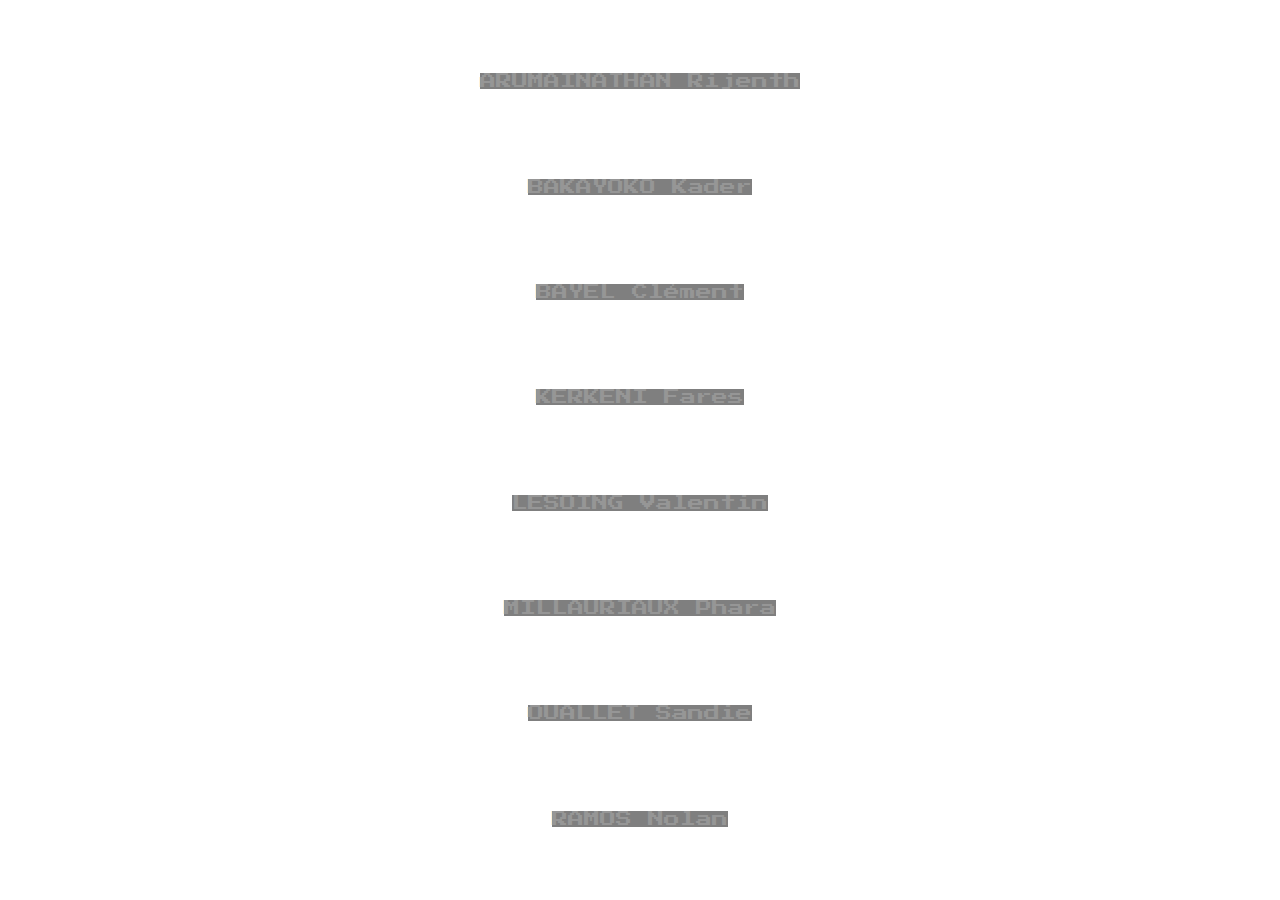
<file: credits.html>
<!DOCTYPE html>
<html lang="en">
<head>
    <meta charset="UTF-8">
    <meta http-equiv="X-UA-Compatible" content="IE=edge">
    <meta name="viewport" content="width=device-width, initial-scale=1.0">
    <title>Credits</title>
    <link rel="stylesheet" href="homepage.css">

</head>
<body>
    
    <div id="team">
        
        <p>ARUMAINATHAN Rijenth</p>
        <p>BAKAYOKO Kader</p>
        <p>BAYEL Clément</p>
        <p>KERKENI Fares</p>
        <p>LESOING Valentin</p>
        <p>MILLAURIAUX Phara</p>
        <p>OUALLET Sandie</p>
        <p>RAMOS Nolan</p>



    </div>

</body>
</html>
</file>
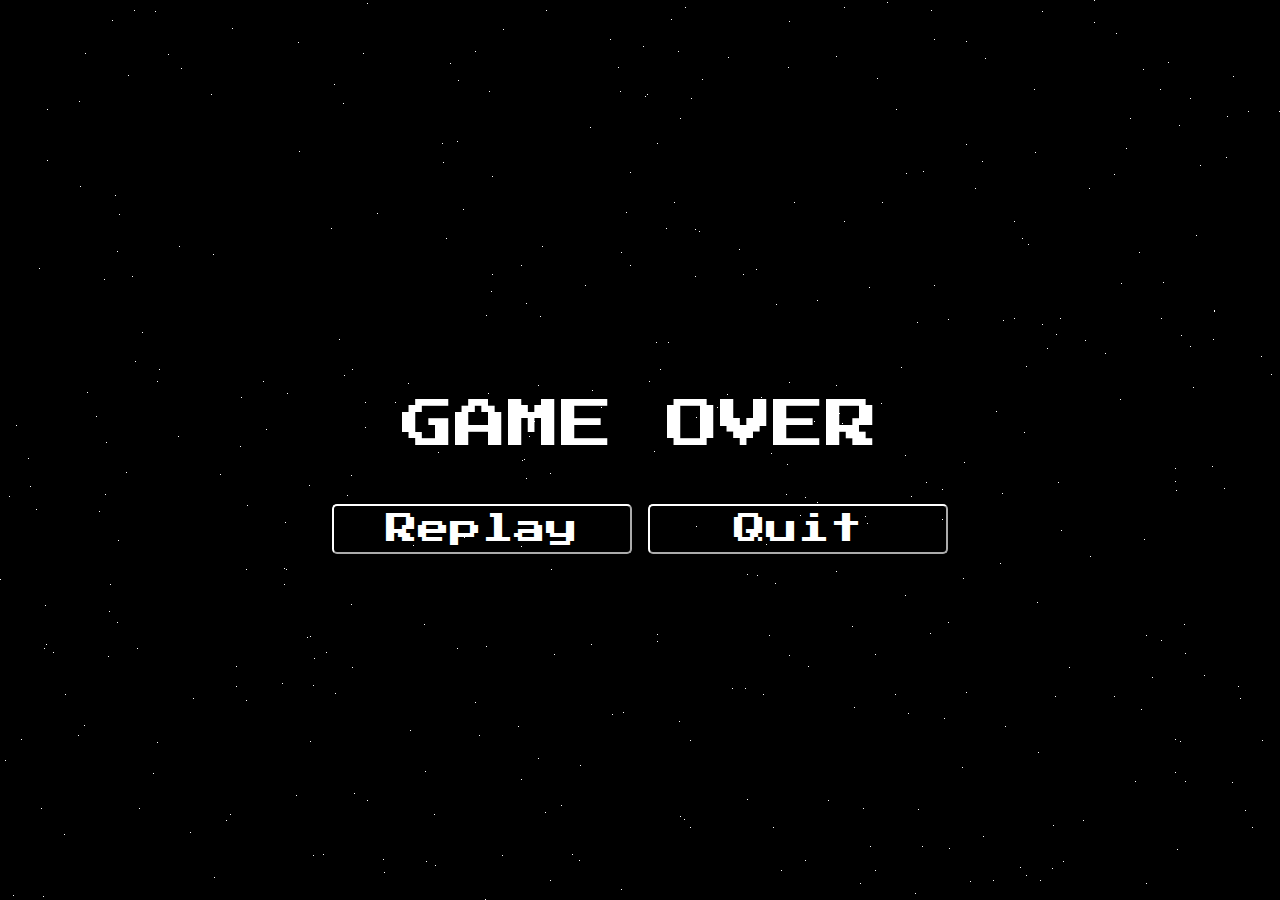
<file: gameover.html>
<!DOCTYPE html>
<html lang="en">
<head>
    <meta charset="UTF-8">
    <meta http-equiv="X-UA-Compatible" content="IE=edge">
    <meta name="viewport" content="width=device-width, initial-scale=1.0">
    <title>Game Over</title>

    <link href="ending.css" rel="stylesheet">


</head>

<body>
    <div id="content">
        <div id="titre">
            <p>GAME OVER</p>
        </div>
    </div>

    <div id="buttons">

        <button><a href="texte.html">Replay</a></button>
        <button><a href="homepage.html">Quit</a></button>
    </div>




    
    <script src="init.js"></script>

</body>

</html>
</file>
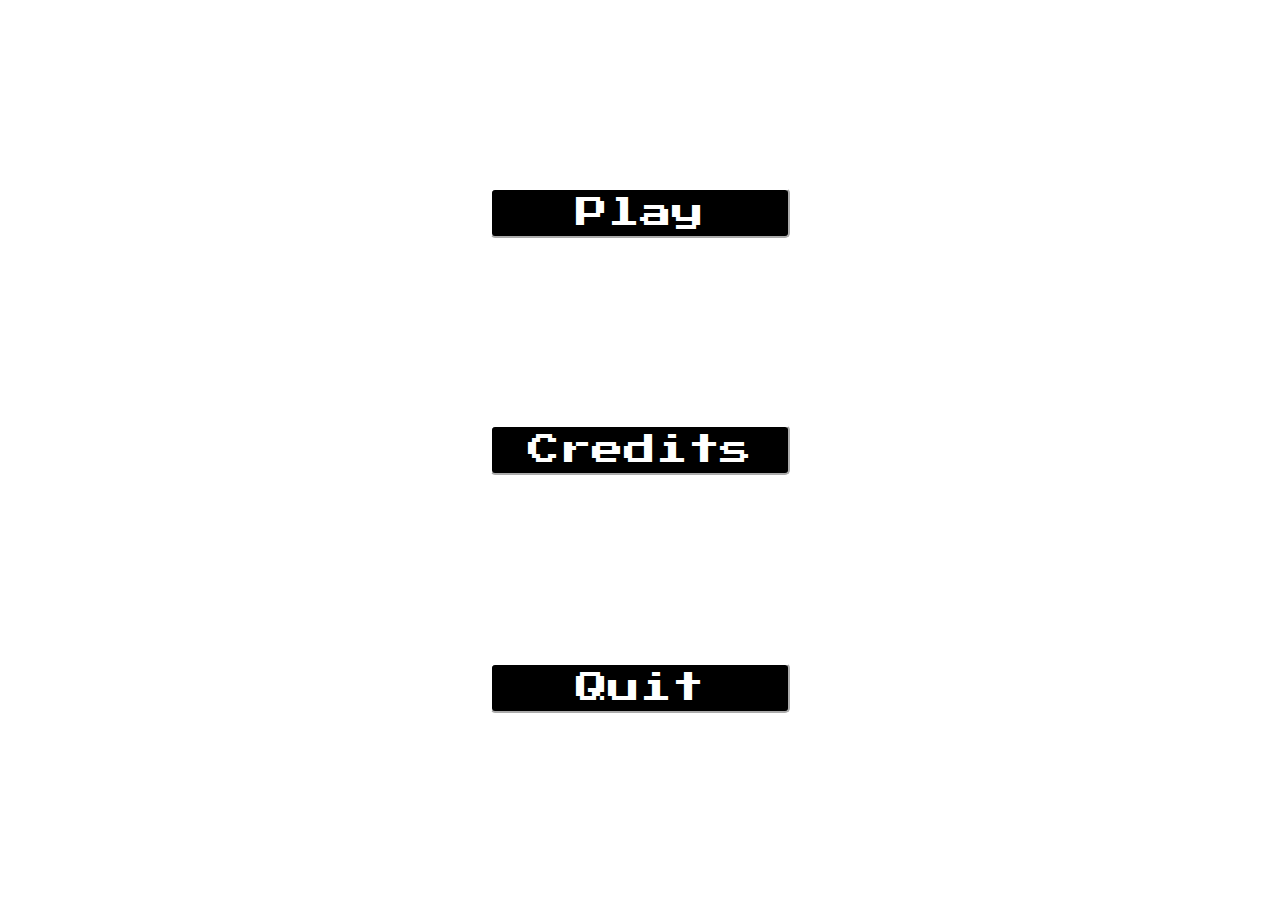
<file: homepage2.html>
<!DOCTYPE html>
<html lang="en">
<head>
    <meta charset="UTF-8">
    <meta htth1-equiv="X-UA-Comh1atible" content="IE=edge">
    <meta name="viewh1ort" content="width=device-width, initial-scale=1.0">
    <title>Homepage Jeu</title>
    <link rel="stylesheet" href="homepage.css">

</head>



<body>

    <div id="menu">
        
        <button><a href="texte.html">Play</a></button>

        <button><a href="credits.html">Credits</a></button>

        <button><a href="homepage.html">Quit</a></button>

    </div>
    
</body>
</html>
</file>
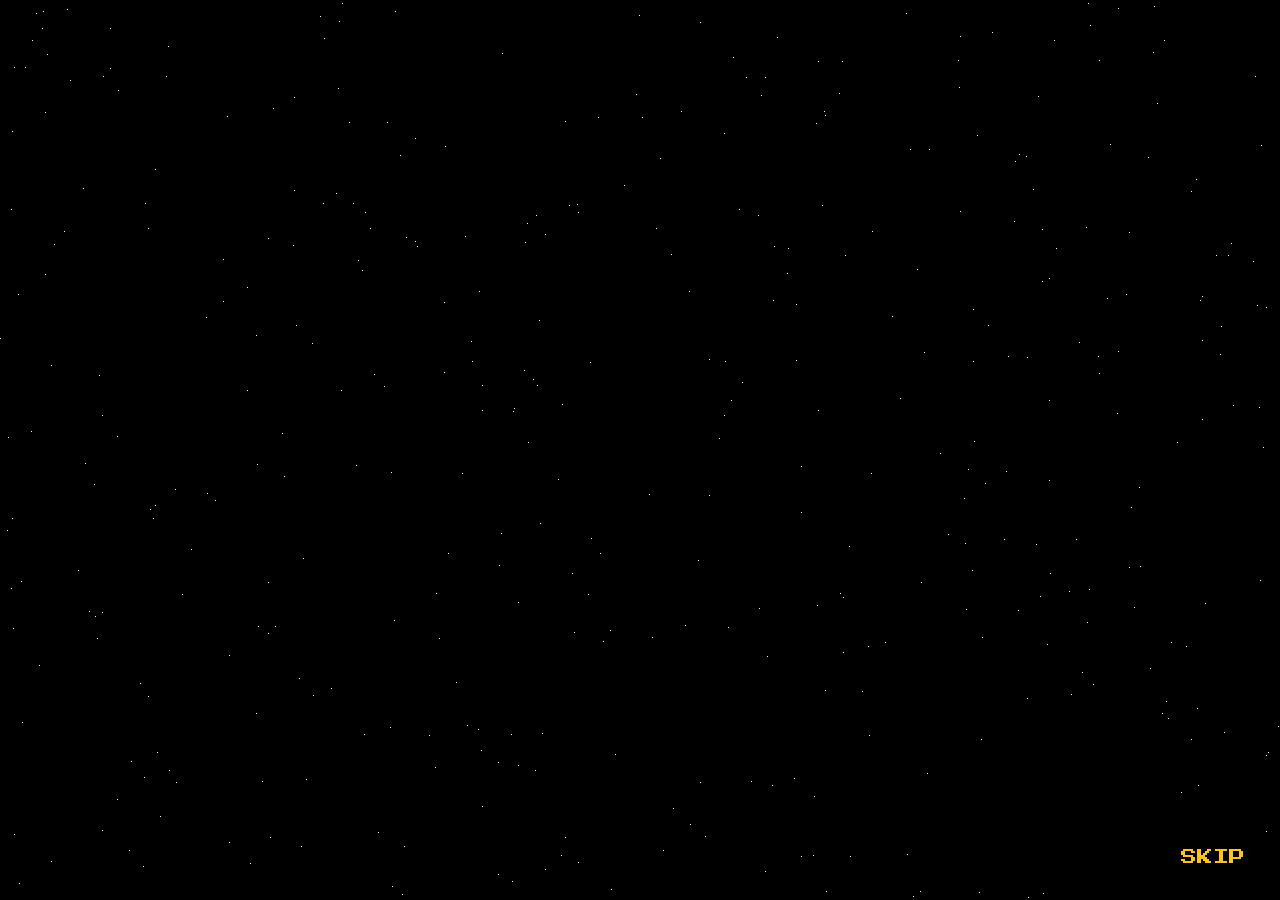
<file: texte.html>
<!DOCTYPE html>
<html lang="en">

<head>
    <meta charset="UTF-8">
    <meta http-equiv="X-UA-Compatible" content="IE=edge">
    <meta name="viewport" content="width=device-width, initial-scale=1.0">
    <title> Jeu </title>


    <link href="texte.css" rel="stylesheet">
</head>

<body>

    <section class="intro">
        <p>Space Survivors</p>
    </section>

    <div id="scroller">

        <div id="content">
            
            <div id="Infos">  
                <p>Rapport n°12</p>
                <p>expédition n° N4-102</p>
                <p>Date: 18/04/2340</p>
            </div> 

            <div id="equipage">
                <p class="grand_titre">Equipage: </p>
                <p>Pilote:</p>
                <p class="text"> Kristy Harris </p>
                <p>Mécanicien:</p>
                <p class="text">Amanda Wilson</p>
                <p>Garde:</p>
                <p class="text">Thierry Cooper</p>
            </div>

            <div id="rapport">
                <p class="grand_titre">00h00 Incident détecté:</p>
                <p>Accrochage avec un nuage d'astéroïde.</p>
                <p>Destruction partielle du vaisseau.</p>
            </div>

            <div id="resume">
                <p>Etat des communications:</p>
                <p class="text">hors-ligne</p>
                <p>Etat des passagers:</p>
                <p class="text">inconnu</p>
                <p>Lieu du crash:</p>
                <p class="text">inconnu</p>
            </div>
            <p>     </p>  
            <p>     </p>  


        </div>

    </div>

    <!-- bouton skip l'intro -->
   <a id="skip" href="index.html">SKIP</a>


    <section class="ship">
        <img src="ship.png">
    </section>

    <script src="init.js"></script>
    <script src="timeout.js"></script>


</body>

</html>
</file>
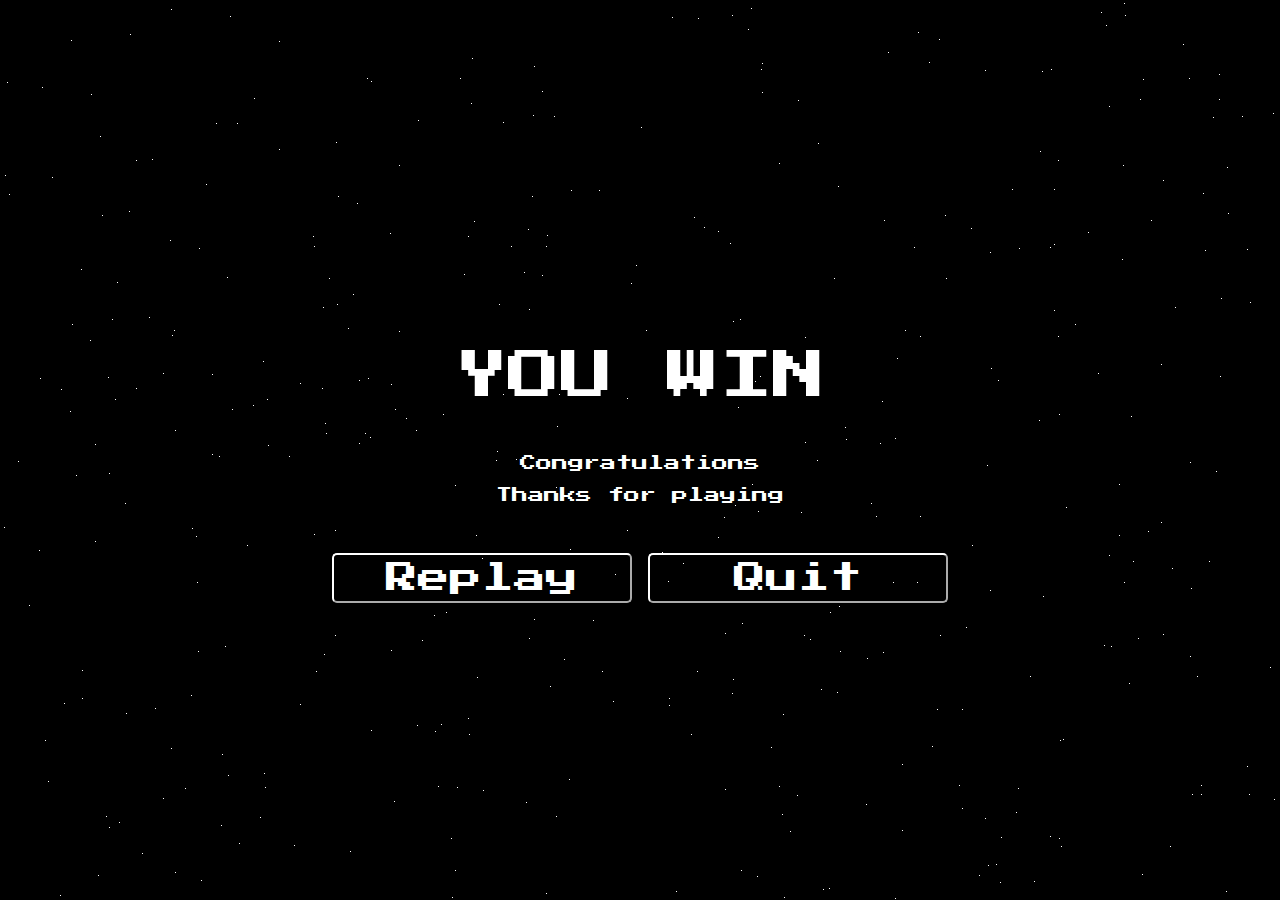
<file: win.html>
<!DOCTYPE html>
<html lang="en">
<head>
    <meta charset="UTF-8">
    <meta http-equiv="X-UA-Compatible" content="IE=edge">
    <meta name="viewport" content="width=device-width, initial-scale=1.0">
    <title>Game Over</title>

    <link href="ending.css" rel="stylesheet">


</head>

<body>
    <div id="content">

        <div id="titre">
            <p>YOU WIN</p>
        </div>

        <div id="texte">
            <p>Congratulations</p>
            <p>Thanks for playing</p>
        </div>

    </div>

    <div id="buttons">

        <button><a href="texte.html">Replay</a></button>
        <button><a href="homepage.html">Quit</a></button>
    </div>
   
    <script src="init.js"></script>

</body>

</html>
</file>
<file: homepage.css>
/* police Press Start 2P */
@import url('https://fonts.googleapis.com/css2?family=Press+Start+2P&display=swap%27');


/* image de fond */
body {
    margin: 0px;
    background-image: url(https://media.istockphoto.com/photos/hot-sunrise-in-space-picture-id160306742?k=20&m=160306742&s=612x612&w=0&h=0LoINeDrXtYAV4t-9YzEQ5Cdo20IBbaxZHaPMDtkdwM=);
    background-repeat: no-repeat;
    background-size: 100%;
    width: 100vw;
    height: 100vh;
    /* centrer le contenu */
    display: flex;
    align-items: center;
    justify-content: center;
}

/* typo + emplacement tire d'accueil */
#Titre {
    margin-bottom: 250px;
    font-family: 'Press Start 2P', sans-serif;
    color: white;
}

/* alignement contenu dans menu */
#menu {
    font-family: 'Press Start 2P', sans-serif;
    display: flex;
    flex-direction: column;
    justify-content: space-evenly;
    width: 100%;
    height: 100%;
    align-items: center;
}


/* Boutons play quit et credits */
#menu button {
    border-radius: 5px;
    border-color: white;
    background-color: black;
    width: 300px;
    height: 50px;
    font-size: 2em;
    font-family: 'Press Start 2P', sans-serif;
}

/* menu credit */
#team {
    font-family: 'Press Start 2P', sans-serif;
    display: flex;
    flex-direction: column;
    justify-content: space-evenly;
    width: 100%;
    height: 100%;
    align-items: center;
}

#team p {
    color: rgb(150, 150, 150);
    background-color: rgba(0, 0, 0, 0.500);
    font-size: 1, 5em;
    font-family: 'Press Start 2P', sans-serif;
}

/* apparence des liens */
a {
    text-decoration: none;
    color: white;
}

#arrow {
    display: block;
    position: absolute;
    bottom: 35px;
    right: 35px;
}

#arrow img {
    height: 21px;

}
</file>
<file: ending.css>
@import url('https://fonts.googleapis.com/css2?family=Press+Start+2P&display=swap');

* {
    font-family: 'Press Start 2P', sans-serif;
    color: white;
}

a {
    text-decoration: none;
    color: white;
}

.stars {
    position: absolute;
    width: 1px;
    height: 1px;
    background-color: #fff;
    z-index: 2;
}

body {
    margin: 0px;
    background-color: black;
    background-repeat: no-repeat;
    background-size: 100%;
    width: 100vw;
    height: 100vh;
    /* centrer le contenu */
    display: flex;      
    /*horizontal*/
    align-items: center;      
    /*vertical*/
    justify-content: center;
    flex-direction: column;
    align-items: center;

}

/* ------------------------------------------------------------------ */


#titre {
    font-size: 3.3em;
    opacity: 1;

}

#texte {
    text-align: center;
    margin-bottom: 50px;
}

#content {
    animation: ending 6s ease-out 0s;
}

@keyframes ending {
    0% {
        opacity: 0;
    }
    20% {
        opacity: 0;
    }
    50% {
        opacity: 1;
    }
    100% {
        opacity: 1;
    }
}
#buttons button {
    border-radius: 5px;
    border-color: white;
    background-color: black;
    width: 300px;
    height: 50px;
    font-size: 2em;

    animation: buttons 6s ease-out 0s;
    opacity: 1;

}

@keyframes buttons {
    0% {
        opacity: 0;
    }
    20% {
        opacity: 0;
    }
    45% {
        opacity: 0;
    }
    75% {
        opacity: 1;
    }

    100% {
        opacity: 1;
    }

}
</file>
<file: texte.css>
@import url('https://fonts.googleapis.com/css2?family=Press+Start+2P&display=swap');

* {
    font-family: 'Press Start 2P', sans-serif;
    color: #ffC31E;
}

.stars {
    position: absolute;
    width: 1px;
    height: 1px;
    background-color: #fff;
    z-index: 2;
}

/* fond partie du bas */
body {
    margin: 0;
    background-color: rgb(0, 0, 0);
    overflow: hidden !important;
}

/* disparition du texte */
body::after {
    content: "";
    position: fixed;
    top: 0;
    left: 0;
    width: 100%;
    height: 50vh;
    background: linear-gradient(to bottom,
            rgb(0, 0, 0, 1) 40%,
            rgba(0, 0, 0, 0.5) 80%,
            rgba(0, 0, 0, 0) 100%);
    z-index: 1;
}

/* titre de début */
.intro {
    display: flex;
    justify-content: center;
    position: absolute;
    top: 50%;
    left: 50%;
    transform: translate(-50%, -50%);
    z-index: 2;
    font-weight: 500;
    font-size: 3.5rem;
    width: 100%;
    /* empeche le texte de s'afficher après l'animation */
    opacity: 0;
    /* durée de l'animation et temps avant début de l'animation */
    animation: intro 3s ease-out 1s;
}

/* animation */
@keyframes intro {
    /* % = progression de l'animation */
    0% {
        opacity: 0;
    }

    20% {
        opacity: 1;
    }

    80% {
        opacity: 1;
    }

    100% {
        opacity: 0;
    }
}



#scroller {
    font-family: sans-serif;
    font-weight: bold;
    font-size: 350%;
    text-align: justify;
    overflow: hidden;
    height: 50em;
    width: 20em;
    position: absolute;
    bottom: 0;
    left: 50%;
    margin-left: -10em;
    z-index: 0;
    /*  Point de vue et inclinaison */
    transform: perspective(350px) rotateX(20deg);
    transform-origin: 50% 100%;
}

#scroller::after {
    position: absolute;
    content: "";
    bottom: 60%;
    left: 0;
    right: 0;
    top: 0;
}

#content {
    position: absolute;
    text-align: left;
    top: 100%;
    animation: scroller 24s linear 4s;
}
@keyframes scroller {
    0% {
        top: 100%;
    }

    100% {
        top: -100%;
    }
}


/* espacement et couleur du contenu */
#content div {
    padding-bottom: 200px;
}

.text {
    color: #a98216
}
.grand_titre {
    padding-bottom: 50px;

}




/* taille + centrage image vaisseau */
.ship img {
    width: inherit;
    display: flex;
    padding-left: 30px;
    padding-top: 30px  

}
/* animation vaisseau de fin */
.ship {

    position: absolute;


    top: 50%;
    left: 50%;
    transform: translate(-50%, -50%);
    z-index: 2;
    width: 100%;
    opacity: 0;
    animation: ship 4s ease-out 22.5s;
}

@keyframes ship {
    0% {
        opacity: 0;
        transform: translate(-50%, -50%) scale(2);
    }

    50% {
        opacity: 1;
    }

    100% {
        opacity: 0;
        transform: translate(-50%, -50%) scale(0.1);
    }
}


/* bouton skip */
#skip {
    display: block;
    position: absolute;
    z-index: 3;
    bottom: 35px;
    right: 35px;
    text-decoration: none;
}
</file>
